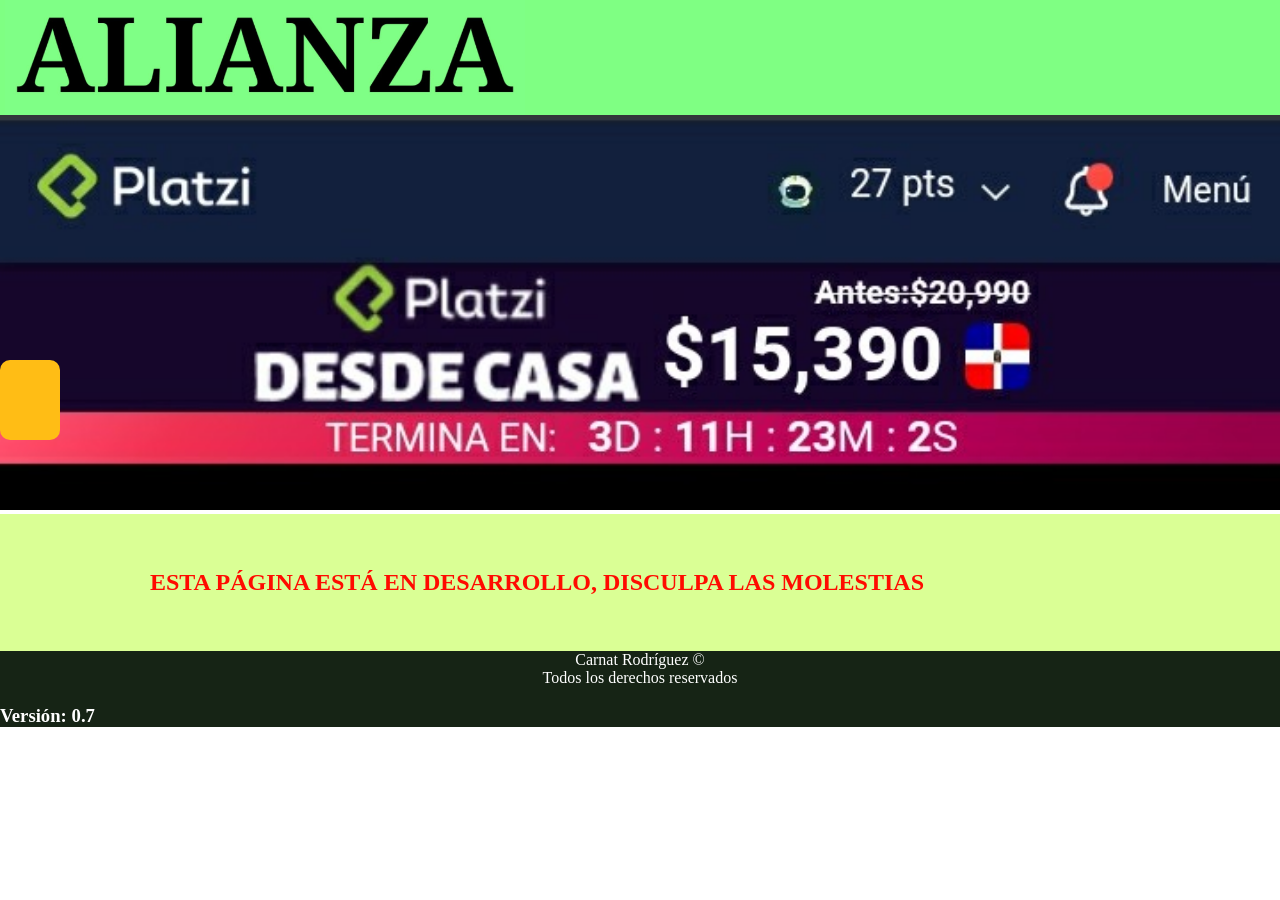
<file: index.html>
<!DOCTYPE html>
<html lang="es">
<head>
				<title>Alianza Amino</title><!-- título -->
				
				<meta charset="UTF-8">
				<link rel="stylesheet" href="main.css">				
				 
				<!-- Cabecera es para el inicio principal -->
				<!-- Pie-Pag es para el pie de página principal -->
</head>
<body>
						
	 
			
			
			
			
			
		<div id="Cabecera">
    <img src="Alianza.jpg" id="Logo">
<!--<button><img src="menu.png"id="Menu"></button> -->
   <input type="checkbox" class="checkbox" id="check">
   <label class="MENU" for="check"></label>
    <div class="left-panel">
   <ul>
   						
    					<a href="#"><li>ELEMENTOS 01</li></a>
    					<a href="#"><li>ELEMENTOS 02</li></a>
    					<a href="#"><li>ELEMENTOS 03</li></a>
    </ul>
    </div>
 
		</div>
		<img src="Inform.jpg" id="Ssa">
		
		<!-- <div class="Menu-Lateral">
				<ul>
					<li>Comunidad Aliandas</li>
					<li>Concursos disponible</li>
					<li>Staff oficina de una comunidad.</li>
					</ul>	
		</div> -->
	
		<!-- IMÁGENES SECUNDARIA -->
   <section id="CUERPO">
						  
<h2>ESTA PÁGINA ESTÁ EN DESARROLLO, DISCULPA LAS MOLESTIAS</h2>
   	
						
					
   <!-- <div class="Gon">
   	<img src="Creative-Color.jpg" id="Flipa">
   	<h3>Creative Amino</h3>
   	<p>Creative Amino es una comunidad de arte.</p>
   	<button class="Btn">UNIRME</button>
   	<button class="Btn">VER MAS</button>
   </div><!-- Molden -->
						 
						
		
		
		</section><!-- IMÁGENES SECUNDARIA -->
		
    

    
    
    
    


				<footer class="Pie-Pg">
				<center>Carnat Rodríguez ©</center>
<center>Todos los derechos reservados</center>
<h3>Versión: 0.7</h3>
				</footer>
			
</body>
</html>
<!-- line-height: 1.15; /* 1 */
  -webkit-text-size-adjust: 100%; /* 2 */ -->
</file>
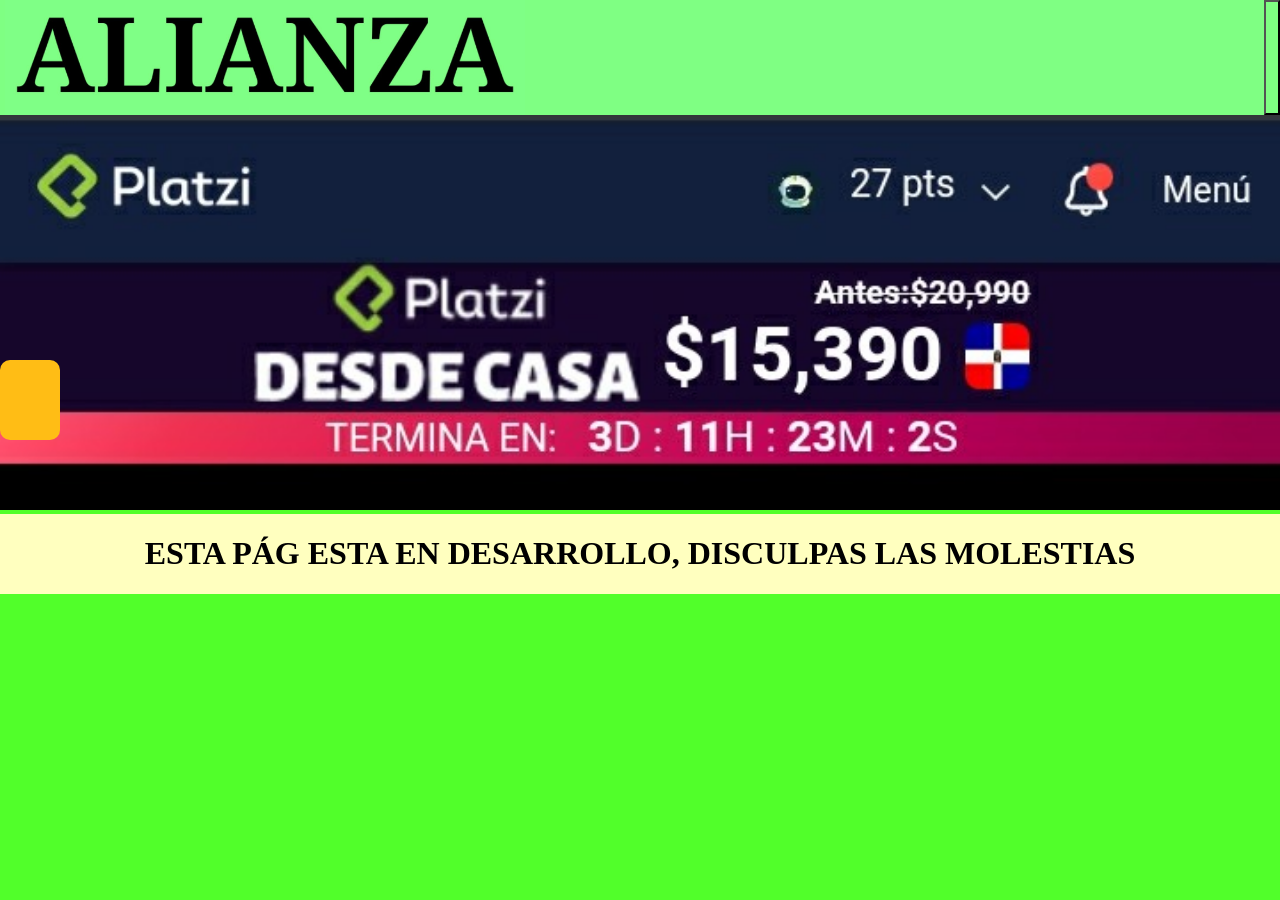
<file: PRIN.html>
<!DOCTYPE html>
<html lang="es">
<head>
						<title>Título de la página</title>
						<meta charset="UTF-8">
						<link rel="stylesheet" href="prin.css">
</head>
<body>
	<!-- MENU LATERAL -->
	
	
   <input type="checkbox" class="checkbox" id="check">
 <!-- <label class="MENU" for="check"></label> -->
 <label class="MENU" for="check"></label>
    <div class="left-panel">
   <ul>
   						
    					<a href="#"><li>ELEMENTOS 01</li></a>
    					<a href="#"><li>ELEMENTOS 02</li></a>
    					<a href="#"><li>ELEMENTOS 03</li></a>
    </ul>
    </div>
						
						
						
 <!-- MENU LATERAL -->
						
						
			<div id="Cabecera">
    <img src="Alianza.jpg" id="Logo">
    
    
    
 
		
		
		
    <button>
    						
    	
    	
    </button>
    
    
		</div>
		<img src="Inform.jpg" id="Ssa">
		
		<div id="CUERPO">
								<div id="Text">
<center>
<h1>ESTA PÁG ESTA EN DESARROLLO, DISCULPAS LAS MOLESTIAS
</h1></center>
								</div>
							
		</div>
		
						
				
</body>
</html>
</file>
<file: main.css>
body {margin:0px;white-space:nowrap;}
#Cabecera {
    background: #7fff83;/* Color verde */
    display: flex;/* contrar */
    justify-content: space-between;/* lados opuestos */
    /* align-items: center; */}/* cabecera */
#Logo {width: 520px;padding-right: 5px;padding-left: 5px;}
#Menu {cursor: pointer;width: 59px;padding: 15px;}
footer {background: #162415; color: #ffffff;margin: 0px;}
#Ssa {height: 100%;width: 100%;}
button {background: #7fff83;border-bottom-color: #7fff83;}
#Flipa {height: 150px;align-items: center;}
#CUERPO {/* Cuerpo de la carta */


background-color: #464646;
background: #daff95;



padding-top: 35px;
padding-bottom: 35px;
	 
	
	
  display: flex;
  justify-content: space-between;
  align-items: center;
  padding-left: 150px;
  padding-right: 150px; 
  }
  
.Gon {
				/* background: #ff1515;
				text-align: center; 
				width: 200px; 
       overflow: hidden; 
       white-space: normal;
         
         padding: 35px;
         
  background: while;
  border-radius: 50px;
  box-shadow: 0px 0 0px 3px #e6e5e9 */
  
  
  padding-right: 10px;
  background: white;
  border-radius: 25px;
  box-shadow: 0px 0 0px 1px #e6e5e9;
  padding-bottom: 100px;
  height: 10px;
  width: 100px;
  
  
  
  
			}
.Btn {
					
						border-radius: 150px;
						border-bottom-color: #d915ff;
						clip: auto;
}
h2 {text-align: center; color: #ff0b00;}



/* MENU LATERAL */
.MENU {
						width: 60px;
						height:80px;	
						background: #ffbd15;
						border-radius: 10px;
						position: absolute;
						top: 40%;
						left: 0;
						text-align: center;
						transition: left 0.4s;}

.checkbox:checked ~ .MENU {left: 39%;border-radius: 10px;}

.left-panel {width: 40%;height: 100%;
background: #95ffa3;
           position: absolute;
           top: 0;
           left: -40%;
           display: flex;
						align-items: center;
						justify-content: center;
						transition: left 0.4s;}

.checkbox:checked ~ .left-panel {left: 0;}
.checkbox {display: none;}
ul a {text-decoration: none;}
ul {
						list-style: none;
						font-size: 2rem;
						text-align: center;
						margin: 1px;
						top: 2px;}
</file>
<file: prin.css>
body {margin:0px;white-space:nowrap;}
html {background: #51ff2a;}
#Cabecera {
    background: #7fff83;/* Color verde */
    display: flex;/* contrar */
    justify-content: space-between;/* lados opuestos */
    /* align-items: center; */}/* cabecera */
#Logo {width: 520px;padding-right: 5px;padding-left: 5px;}
#Menu {cursor: pointer;width: 59px;padding: 15px;}
footer {background: #162415; color: #ffffff;margin: 0px;}
#Ssa {height: 100%;width: 100%;}
button {background: #7fff83;cursor: pointer;}
#Flipa {height: 150px;align-items: center;}
/* Ancho del texto */
#Text {width: 100%;overflow: hidden; white-space: normal;}
#CUERPO {

/* background: url('bolitas.jpg')scroll; */
    background: #ffffbf;
    display: flex;/* contrar */
    justify-content: space-between;/* lados opuestos */

}
/* MENU LATERAL */
.MENU {
						width: 60px;
						height:80px;	
						background: #ffbd15;
						border-radius: 10px;
						position: absolute;
						top: 40%;
						left: 0;
						text-align: center;
						transition: left 0.4s;}

.checkbox:checked ~ .MENU {left: 39%;border-radius: 10px;}

.left-panel {width: 40%;height: 100%;
background: #95ffa3;
           position: absolute;
           top: 0;
           left: -40%;
           display: flex;
						align-items: center;
						justify-content: center;
						transition: left 0.4s;}

.checkbox:checked ~ .left-panel {left: 0;}
.checkbox {display: none;}
ul a {text-decoration: none;}
ul {
						list-style: none;
						font-size: 2rem;
						text-align: center;
						margin: 1px;
						top: 20px;}
</file>
